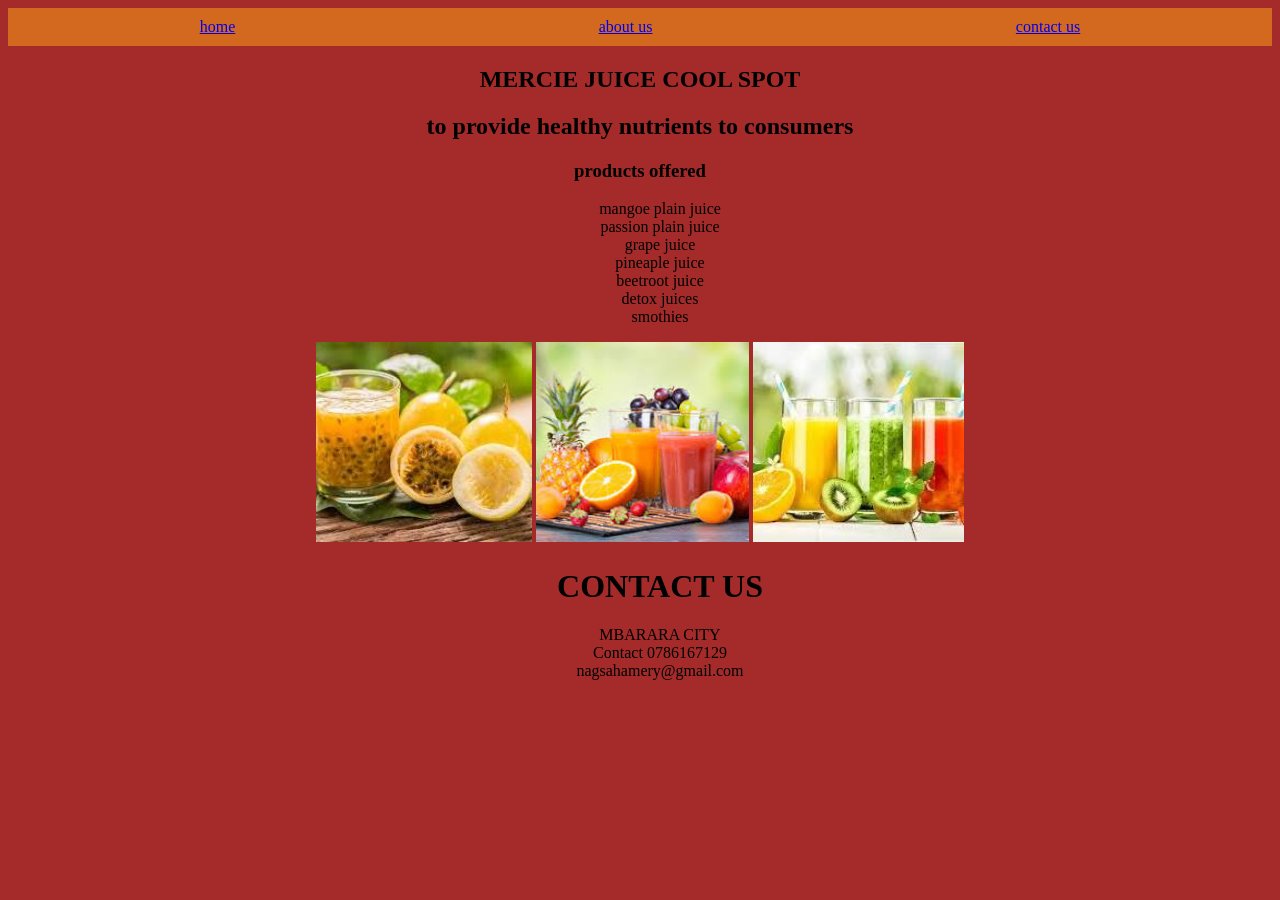
<file: index.html>
<!DOCTYPE html>
<html lang="en">

<head>
    <meta charset="UTF-8">
    <meta name="viewport" content="width=
    , initial-scale=1.0">
    <title>Document</title>
    <link rel="stylesheet" href="index.css">
</head>

<body class="naga">
    <header class="mercy">
        <a href="index.html"> home</a>
        <a href="about us .html"> about us</a>
        <a href="contact us.html"> contact us</a>
    </header>
    <section class="nm">
        <h1>MERCIE JUICE COOL SPOT</h1>
        <h1>to provide healthy nutrients to consumers</h2>
            <h3>products offered </h3>
            <ol>
                <li> mangoe plain juice</li>
                <li> passion plain juice</li>
                <li> grape juice</li>
                <li> pineaple juice</li>
                <li> beetroot juice</li>
                <li> detox juices</li>
                <li> smothies</li>
            </ol>
            <img src="images (1).jfif" width100 height="200">
            <img src="images (2).jfif" width100 height="200">
            <img src="images.jfif" width100 height="200">
    </section>
    <footer class="tn">
        <ol>
            <h1> CONTACT US</h1>
            <li> MBARARA CITY</li>
            <li> Contact 0786167129</li>
            <li> nagsahamery@gmail.com</li>

        </ol>
    </footer>
</body>

</html>
</file>
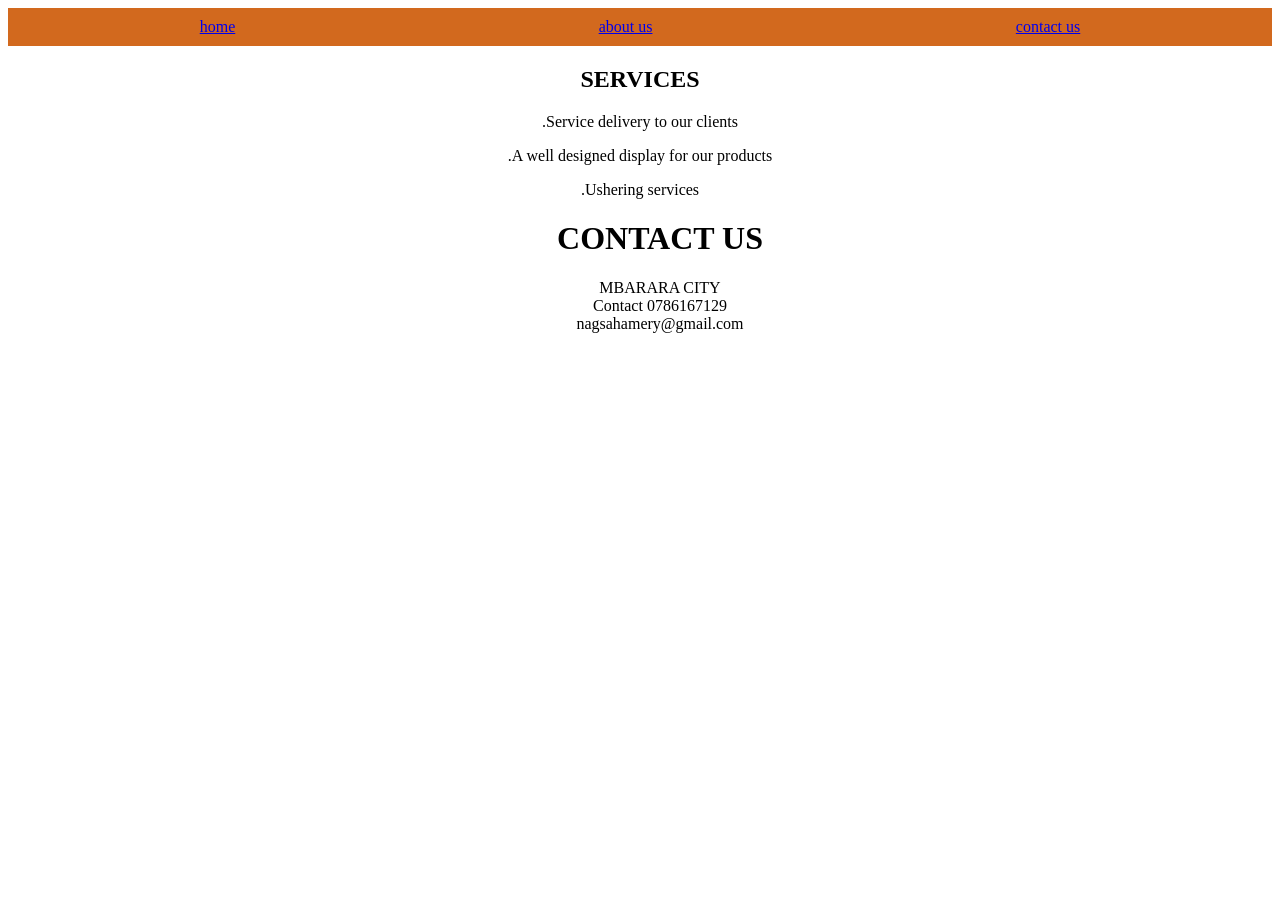
<file: about us .html>
<!DOCTYPE html>
<html lang="en">

<head>
    <meta charset="UTF-8">
    <meta name="viewport" content="width=device-width, initial-scale=1.0">
    <title>Document</title>
    <link rel="stylesheet" href="about us.css">
</head>

<body class="Carol">
    <header class="mercy">
        <a href="index.html"> home</a>
        <a href="about us .html"> about us</a>
        <a href="contact us.html"> contact us</a>
    </header>
    <section class="nd">
        <h1> SERVICES</h1>
        <p>.Service delivery to our clients</p>
        <p>.A well designed display for our products</p>
        <p>.Ushering services</P>
    </section>
    <footer class="jk">
        <ol>
            <h1> CONTACT US</h1>
            <li> MBARARA CITY</li>
            <li> Contact 0786167129</li>
            <li> nagsahamery@gmail.com</li>

        </ol>
    </footer>
</body>

</html>
</file>
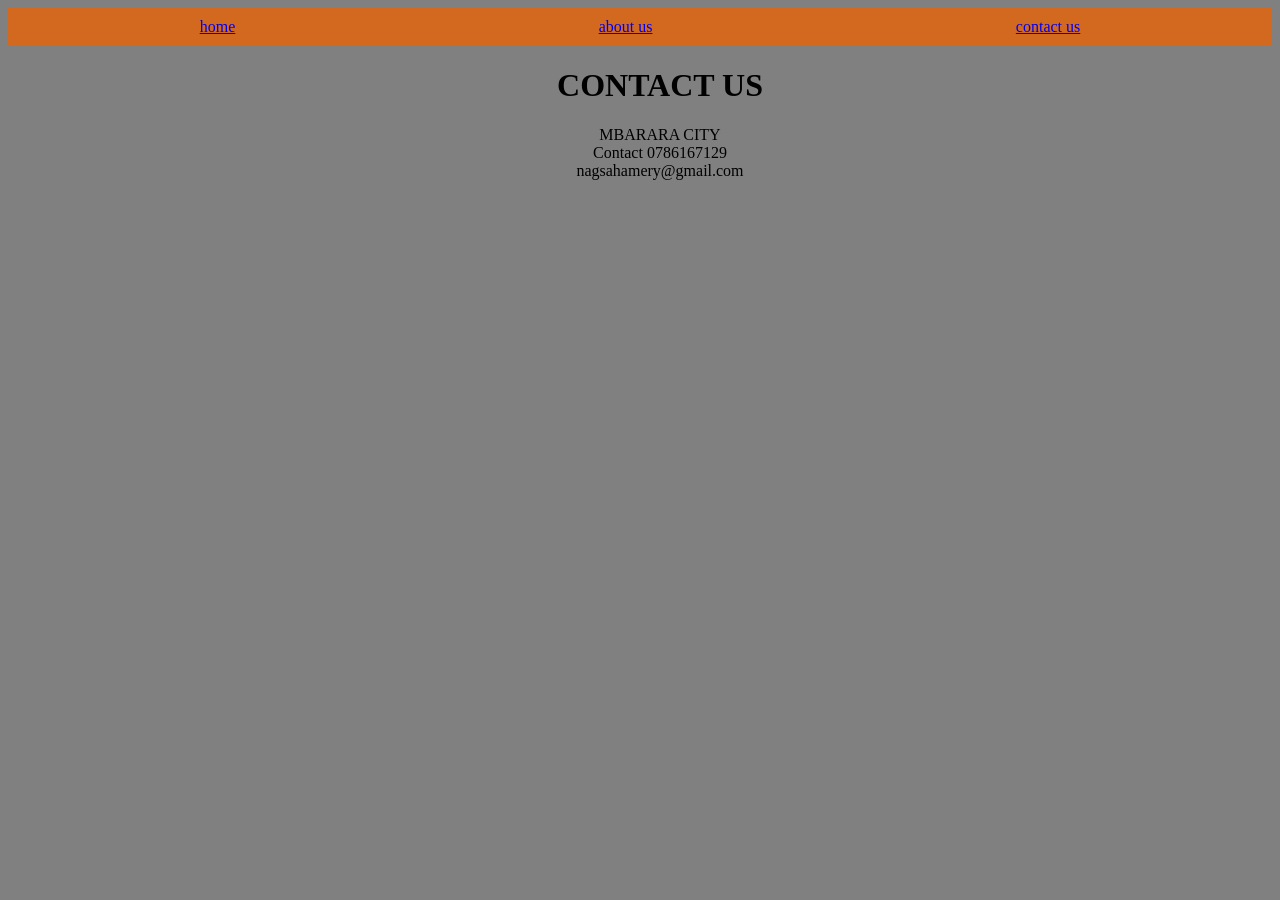
<file: contact us.html>
<!DOCTYPE html>
<html lang="en">

<head>
    <meta charset="UTF-8">
    <meta name="viewport" content="width=device-width, initial-scale=1.0">
    <title>Document</title>
    <link rel=" stylesheet" href="contact us.css">
</head>

<body class=" cathy">
    <header class="mercy">
        <a href="index.html"> home</a>
        <a href="about us .html"> about us</a>
        <a href="contact us.html"> contact us</a>
    </header>

</body>
<ol class="tk">
            <h1> CONTACT US</h1>
            <li> MBARARA CITY</li>
            <li> Contact 0786167129</li>
            <li> nagsahamery@gmail.com</li>

        </ol>







    
</html>
</file>
<file: index.css>
.naga {
    background-color: brown;
}

.mercy {
    background-color: chocolate;
    display: flex;
    justify-content: space-around;
    padding: 10px;
}

.nm {
    text-align: center;
}

.nm {
    text-align: center;
}
.tn{
    text-align: center;
}
.nm{
    list-style: none;
}
ol{
    list-style: none;
}
</file>
<file: about us.css>
.carol {
    background-color: yellowgreen;
}

.mercy {
    background-color: chocolate;
    display: flex;
    justify-content: space-around;
    padding: 10px;
}
.jk{
    text-align: center;
}
.nd{
    text-align: center;
    list-style: none;
}
.jk{
    list-style: none;
}
ol{
    list-style: none;
}
</file>
<file: contact us.css>
.cathy {
    background-color: grey;
}

.mercy {
    background-color: chocolate;
    display: flex;
    justify-content: space-around;
    padding: 10px;
}
.tk{
    text-align: center;
    list-style-type: none;
    .tk{
        list-style: none;
    }
}
.tk{
    list-style: none;
}
ol{
    list-style: none;
}
</file>
